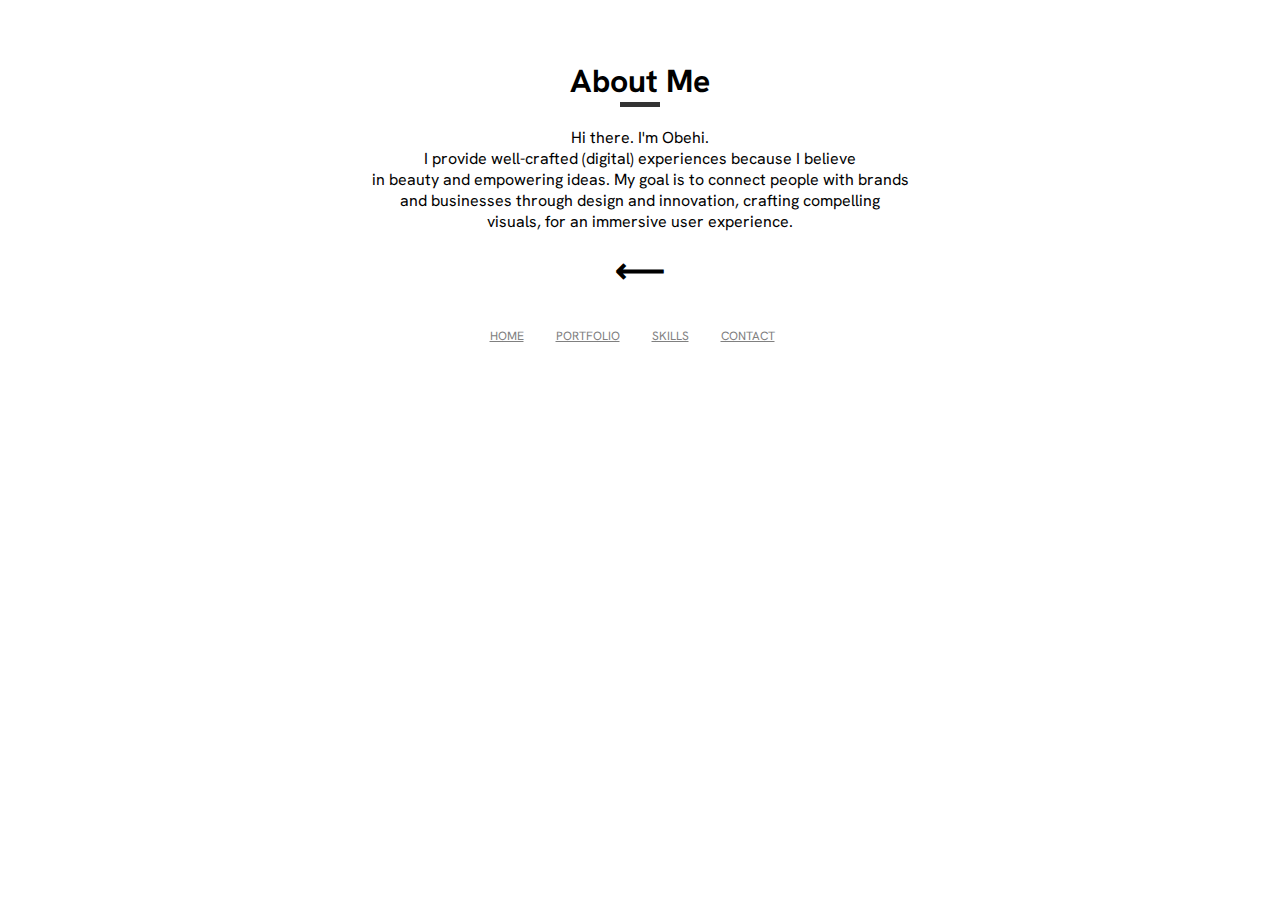
<file: about.html>
<!DOCTYPE html>
<html lang="en">
<head>
	<meta charset="UTF-8">
	<meta http-equiv="X-UA-Compatible" content="IE=edge">
	<meta name="viewport" content="width=device-width, initial-scale=1.0">
	<link rel="preconnect" href="https://fonts.googleapis.com">
	<link rel="preconnect" href="https://fonts.gstatic.com" crossorigin>
	<link href="https://fonts.googleapis.com/css2?family=Hanken+Grotesk&display=swap" rel="stylesheet">
	<link rel="preconnect" href="https://fonts.googleapis.com">
    <link rel="preconnect" href="https://fonts.gstatic.com" crossorigin>
    <link href="https://fonts.googleapis.com/css2?family=Poppins:wght@300&display=swap" rel="stylesheet">
	<link rel="stylesheet" href="style.css">
	<link
    rel="stylesheet"
    href="https://cdnjs.cloudflare.com/ajax/libs/animate.css/4.1.1/animate.min.css"
	/>
	<title>About Me</title>
</head>
<body>

<div class="wrapper-about">

	<h1>About Me</h1>
	<hr>
	<p class="about-body">Hi there. I'm Obehi. <br> I provide well-crafted (digital) experiences because I believe <br>
		in beauty and empowering ideas.	My goal is to connect people with brands <br> and
		businesses through design and innovation, crafting compelling <br>
		visuals, for an immersive user experience.
	</p>
	
	<p class="home-arrow"> <span id="back-arrow" class="animate__bounceOutLeft animate__slower animate__delay-2s">&#x27F5 </span></p>
	<div class="about-nav-list">
		<ul class="right-flex">
		<li class="left-margin"><a href="index.html">HOME</a></li>
			<li class="left-margin"><a href="portfolio.html">PORTFOLIO</a></li>
			<li class="left-margin"><a href="skills.html">SKILLS</a></li>
			<li class="left-margin"><a href="contact.html">CONTACT</a></li>
		</ul>
	</div>

	</div>
</body>
<script>
	document.getElementById("back-arrow").addEventListener("click", (e)=> {
		console.log(e)
		e.target.classList.add("animate__animated")
		setTimeout(()=> {
			window.location.href = "index_uno.html"

		}, 900)
	})
</script>
</html>
</file>
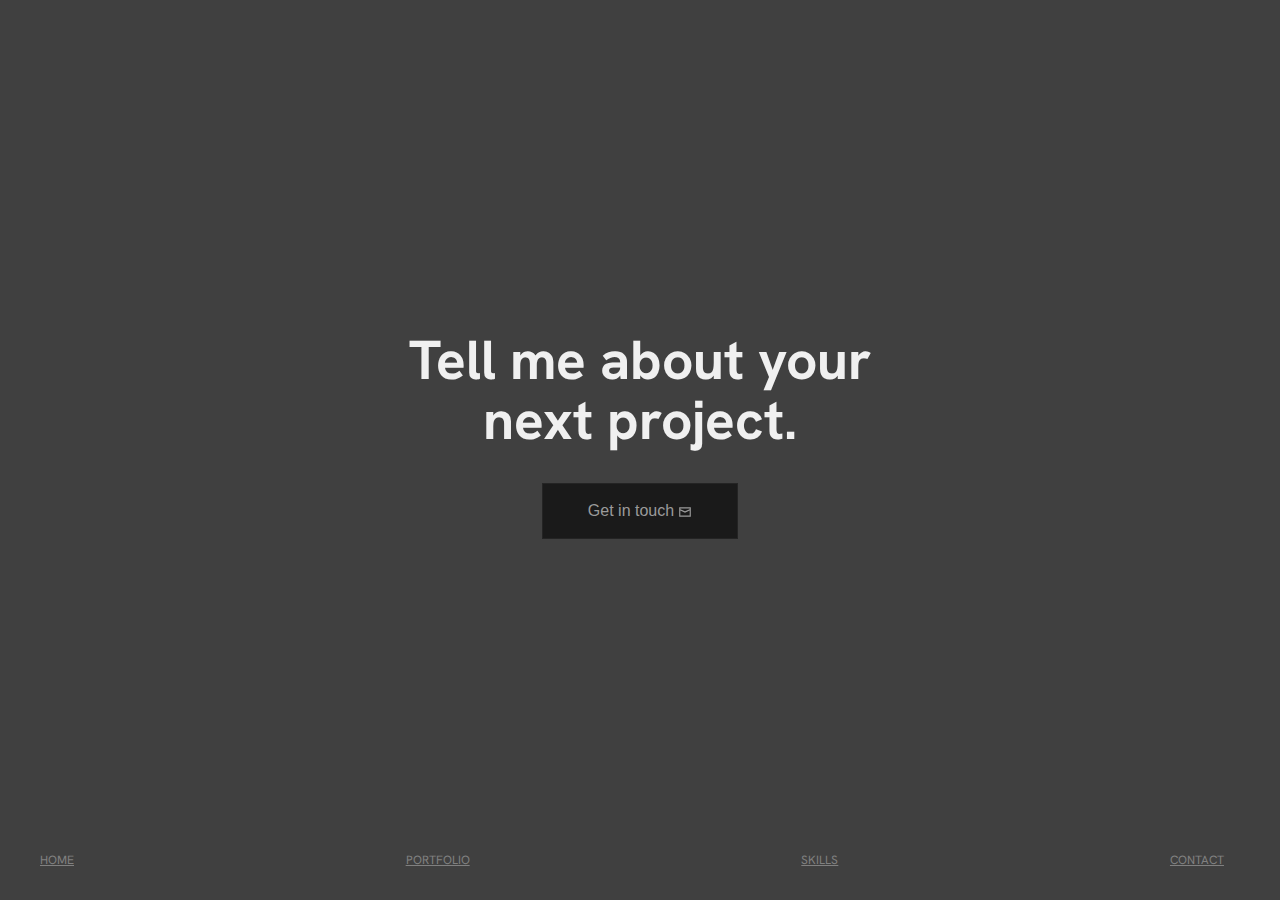
<file: contact.html>
<!DOCTYPE html>
<html lang="en">
<head>
	<meta charset="UTF-8">
	<meta http-equiv="X-UA-Compatible" content="IE=edge">
	<meta name="viewport" content="width=device-width, initial-scale=1.0">
    <link rel="stylesheet" href="style.css">
    <link rel="preconnect" href="https://fonts.googleapis.com">
	<link rel="preconnect" href="https://fonts.gstatic.com" crossorigin>
	<link href="https://fonts.googleapis.com/css2?family=Hanken+Grotesk&display=swap" rel="stylesheet">
	<link rel="preconnect" href="https://fonts.googleapis.com">
    <link rel="preconnect" href="https://fonts.gstatic.com" crossorigin>
    <link href="https://fonts.googleapis.com/css2?family=Poppins:wght@300&display=swap" rel="stylesheet">
	<title>Contact Me</title>
</head>
<body class="contact-bg">
    <div class="contact-wrapper">
    <p class="contact-text">
            Tell me about your <br>next project.
        </p>

         <a class="contact-btn" href="mailto:obehi@sauveur.xyz">Get in touch <svg xmlns="http://www.w3.org/2000/svg" width="14" height="14" viewBox="0 0 14 14" fill="none"><path fill-rule="evenodd" clip-rule="evenodd" d="M1.16663 2.33333H12.8333V11.6667H1.16663V2.33333ZM2.33329 3.49999V4.28757L6.99996 6.36164L11.6666 4.28757V3.49999H2.33329ZM11.6666 5.56427L6.99996 7.63835L2.33329 5.56427V10.5H11.6666V5.56427Z" fill="#9A9A9A"></path></svg></a>

    </div>

       <div class="about-nav-list footer">
    		<ul class="right-flex">
        		<li class="left-margin"><a href="index.html">HOME</a></li>
    			<li class="left-margin"><a href="portfolio.html">PORTFOLIO</a></li>
    			<li class="left-margin"><a href="skills.html">SKILLS</a></li>
    			<li class="left-margin"><a href="contact.html">CONTACT</a></li>
		</ul>
	</div>
</body>
</html>
</file>
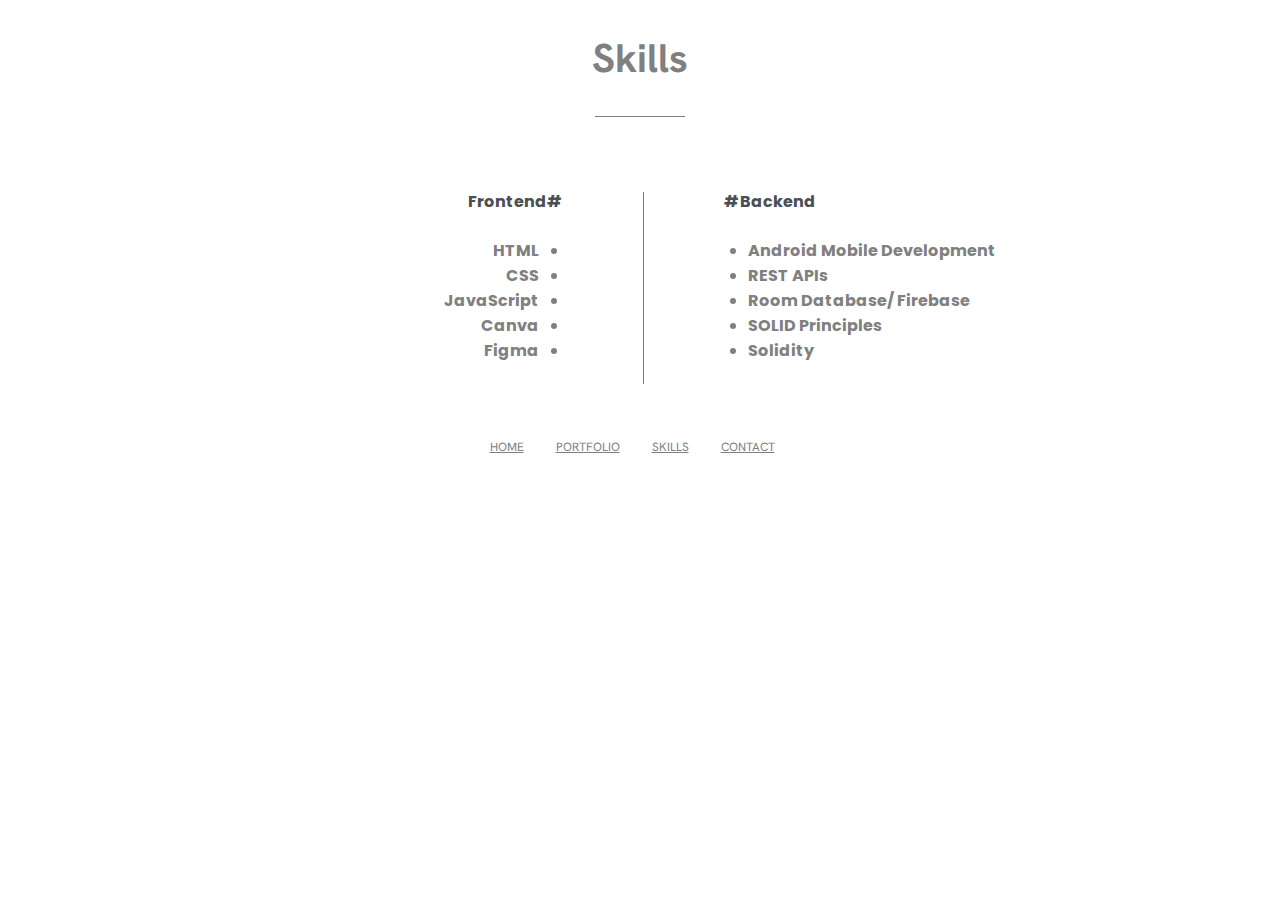
<file: skills.html>
<!DOCTYPE html>
<html lang="en">
<head>
	<meta charset="UTF-8">
	<meta http-equiv="X-UA-Compatible" content="IE=edge">
	<meta name="viewport" content="width=device-width, initial-scale=1.0">
	<title>Skills</title>
    <link rel="stylesheet" href="style.css">
    <link rel="preconnect" href="https://fonts.googleapis.com">
	<link rel="preconnect" href="https://fonts.gstatic.com" crossorigin>
	<link href="https://fonts.googleapis.com/css2?family=Hanken+Grotesk&display=swap" rel="stylesheet">
	<link rel="preconnect" href="https://fonts.googleapis.com">
    <link rel="preconnect" href="https://fonts.gstatic.com" crossorigin>
    <link href="https://fonts.googleapis.com/css2?family=Poppins:wght@300&display=swap" rel="stylesheet">
</head>
<body>

<div class="skills-container">
    <div class="skills-wrapper">
        <p style="
    margin-bottom: 2rem;">Skills</p>
        <hr class="skills-line">
    </div>

    <div class="skill-container">

        <div class="frontend-text left-text">
            <p>#Frontend</p>
            <ul class="skill-item">
                <li>HTML</li>
                <li>CSS</li>
                <li>JavaScript</li>
                <li>Canva</li>
                <li>Figma</li>
            </ul>
        </div>

       <div class="vertical-line"></div>

        <div class="frontend-text">
            <p>#Backend</p>
            <ul class="skill-item">
                <li>Android Mobile Development</li>
                <li>REST APIs</li>
                <li>Room Database/ Firebase</li>
                <li>SOLID Principles</li>
                <li>Solidity</li>
            </ul>
        </div>

    </div>

       <div class="about-nav-list">
		<ul class="right-flex">
		<li class="left-margin"><a href="index.html">HOME</a></li>
			<li class="left-margin"><a href="portfolio.html">PORTFOLIO</a></li>
			<li class="left-margin"><a href="skills.html">SKILLS</a></li>
			<li class="left-margin"><a href="contact.html">CONTACT</a></li>
		</ul>
	</div>
</div>



	   
</body>
</html>
</file>
<file: style.css>
*{
    margin: 0px;
}
.container{
    width: 100%;
}

.nav-box {
    display: flex;
    justify-content: space-between;
    align-items: center;
    background-color: white;
    color: black;
    padding: 0 2rem;
    font-family: "Poppins";
}

.my-logo{
    width:50px;
    height:50px;
}

.right-flex {
    display: flex;
    justify-content: space-between;
    padding: 2rem;
    
}

.right-flex li{
    list-style: none;
    color: grey;
}

.right-flex li a {
    text-decoration: none;
}

.arrow-link {
    text-decoration: none;
    color:black;
}
  

.left-margin {
    margin-right: 24px;
    font-size:14px;
}

.body-wrapper{
    padding: 2rem;
    font-family: "Poppins";
}

.body-text{
    font-family: "Poppins";
    color:grey;
    weight:500px;
    font-size: 60px;
    padding-top: 120px;

}

.typed{
    color: black;
}

hr{
    width:223px;
    padding: 0;
    border: none;
    border-top: 0.5rem solid #333;
    padding-bottom:20px;
    color: #333;
    text-align: center;
}


.cta-text{
    font-size: 24px;
    text-decoration: none;
    color: black;
}

/*////////            Page 2- About Page Styling                  ////////////////////////*/

.wrapper-about{
    padding: 60px;
    display:flex;
    flex-direction:column;
    align-items:center;
    font-family: 'Hanken Grotesk', sans-serif;

}

.wrapper-about hr{
    border-top: 5px solid #333;
    width: 40px;
}

.about-body {
    text-align: center;
}

.home-arrow{
    padding-top: 1rem;
    font-weight: bold;
    font-size: 35px;
    display:flex;
    align-items:center;
}

.about-nav-list li a{
    font-size: 12px;
    color:grey;
    margin-left:.5rem;
    text-decoration:underline;
    font-family: 'Hanken Grotesk', sans-serif;
}

.nav-box-about{
    display: flex;
    justify-content:space-between;
    align-items: center;
}


/*//////////////Portfolio -   Page 3 Styling             /////////*/
.portfolio-wrapper{
    display:flex;
    flex-direction:column;
    justify-content:center;
    align-items:center;
    font-family: 'Hanken Grotesk', sans-serif;
    padding:1rem;

}
.portfolio-header{
    padding:1rem;
}

.portfolio-subheader{
    color:grey;
    font-family: 'Hanken Grotesk', sans-serif;
}

.card-display {
    display: grid;
    grid-template-columns: repeat(2, 1fr);
    grid-gap: 20px;
    margin-top:4rem;
    background-color:white;
}

.project {
    background-color: #f0f0f0;
    border: 1px solid #ccc;
    border-radius:10px;
}

.bg {
    min-height: 200px;
    display: flex;
    align-items: center;
    justify-content: center;
    color: grey;
    text-align: center;
    font-size: 24px;
    border-radius:10px;

}

.bg img {
    border-radius:10px;
    object-fit:cover;
    width:450px;
    height:338px;
}

/*////////////Styling Skills Page- Page 3////////////////////////////*/
 .skills-wrapper{
    display:flex;
    flex-direction:column;
    justify-content:center;
    align-items:center;
    font-size:40px;
    font-weight:bold;
    font-family: 'Hanken Grotesk', sans-serif;
    padding:2rem;
    color:grey;
}
.skills-wrapper hr{
    width:90px;
    padding: 0;
    border: none;
    border-top: 0.1rem solid grey;
    padding-bottom: 20px;

}

.skill-container{
    display:flex;
    align-items:center;
    justify-content:center;
    margin:20px;
    padding-left: 10rem;
}

.left-text {
    direction: rtl;
}

.frontend-text p{
    font-family: Poppins;
    font-weight:bold;
    color:#4b4e53;
}

.frontend-text ul {
    padding: 1.5rem;
    color:grey;
}

.frontend-text ul  li {
    font-family: Poppins;
    font-weight:bold;
}

.vertical-line {
    width: 0.1rem;
    background-color: grey;
    height: 12rem;
    margin-left: 5rem;
    margin-right: 5rem;
}


.skills-container{
     display: flex;
     flex-direction:column;
     align-items:center;
 }



/*/////////////Styling Contact Me Page- Page 4///////////////////*/
.contact-wrapper {
    display:flex;
    flex-direction:column;
    justify-content:center;
    align-items:center;
    font-family: 'Hanken Grotesk', sans-serif;
    width:100vw;
    height:100vh;

}
.contact-bg{
    background-color: #404040;
/*    background-color: #bbbbbb;*/
}
.contact-text{
    text-align: center;
    font-size: 55px;
    line-height: 1.1em;
    font-family: 'Hanken Grotesk', sans-serif;
    font-weight:bold;
    color:#f0f0f0;
}
.contact-btn {
    font-family: "Outfit", Sans-serif;
    font-size: 16px;
    font-weight: 400;
    fill: #9A9A9A;
    color: #9A9A9A;
    background-color: #1A1A1A;
    border-style: solid;
    border-width: 1px 1px 1px 1px;
    border-color: #242424;
    margin:2rem;
    padding: 18px 45px 18px 45px;
    display:flex;
    align-items: center;
    text-decoration: none;
}
.contact-btn svg{
    margin-top: 2px;
    margin-left: 4px;
}

.footer {
    position: absolute;
    bottom: 0;
    width: 100vw;

}
</file>
